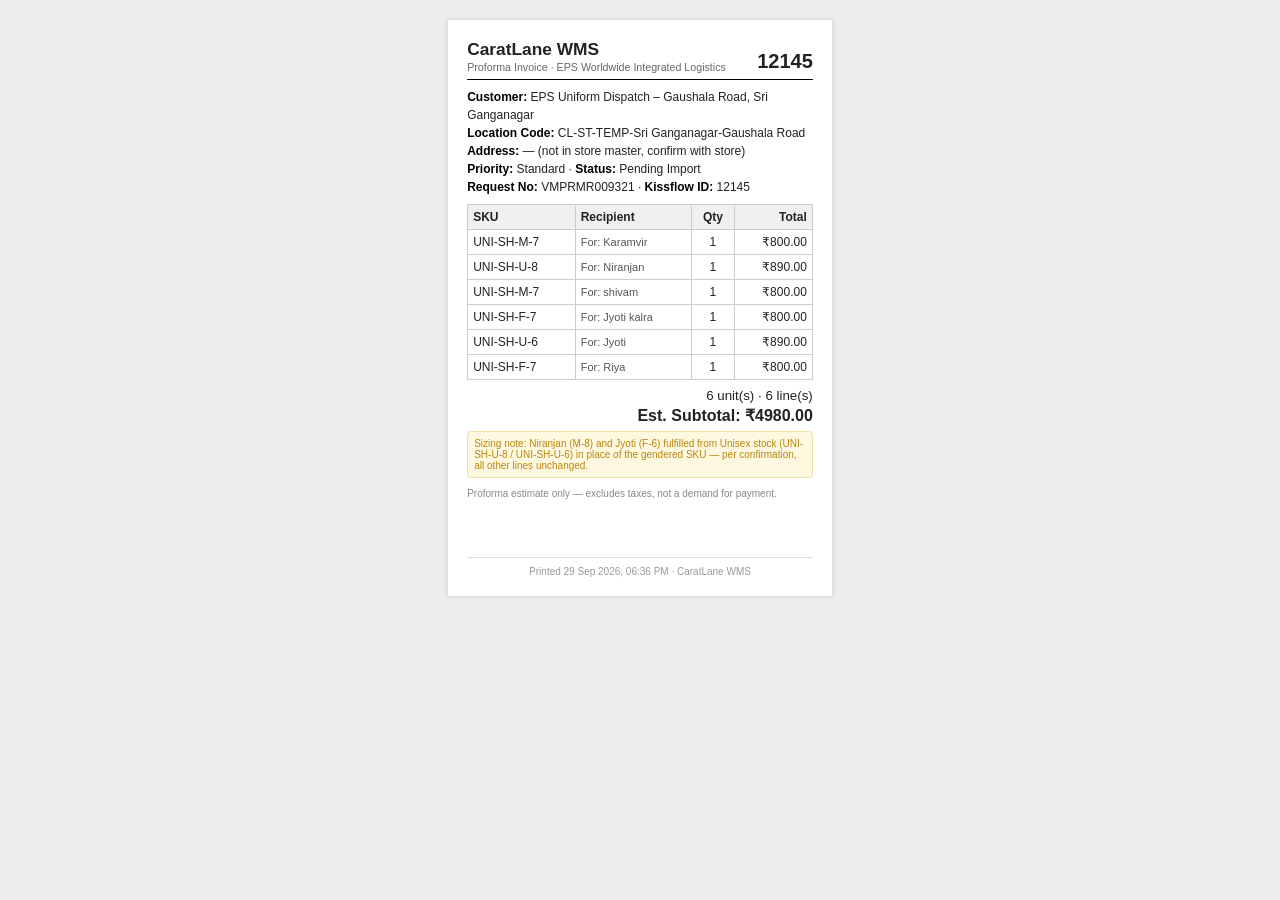
<file: Proforma Invoice - Order 12145.html>
<!DOCTYPE html><html><head><meta charset="utf-8"><title>Proforma Invoice — 12145</title>
<style>
*{box-sizing:border-box}
body{font-family:Arial,sans-serif;margin:0;color:#222;background:#eee}
.label{width:4in;min-height:6in;padding:0.2in;margin:20px auto;background:#fff;display:flex;flex-direction:column;box-shadow:0 0 6px rgba(0,0,0,0.15)}
.header{border-bottom:1.5px solid #000;display:flex;justify-content:space-between;align-items:flex-end;padding-bottom:6px;margin-bottom:8px}
.company{font-size:13pt;font-weight:bold}
.subtitle{font-size:8pt;color:#666;margin-top:1px}
.orderid{font-size:15pt;font-weight:bold;text-align:right}
.meta{font-size:9pt;margin-bottom:8px;line-height:1.5}
.meta b{color:#000}
table{width:100%;border-collapse:collapse;font-size:9pt}
th{background:#f0f0f0;text-align:left;border:1px solid #ccc;padding:5px}
td{border:1px solid #ccc;padding:5px}
.totals{margin-top:8px;font-size:10pt;text-align:right}
.totals .grand{font-size:12pt;font-weight:bold;margin-top:3px}
.note{margin-top:10px;font-size:7.5pt;color:#888}
.editnote{margin-top:6px;font-size:7.5pt;color:#B8860B;background:#FFF8E1;border:1px solid #F0DFA0;border-radius:4px;padding:6px}
.footer{margin-top:auto;font-size:7.5pt;color:#999;text-align:center;padding-top:8px;border-top:0.5px solid #ddd}
</style></head><body>
<div class="label">
  <div class="header">
    <div>
      <div class="company">CaratLane WMS</div>
      <div class="subtitle">Proforma Invoice · EPS Worldwide Integrated Logistics</div>
    </div>
    <div class="orderid">12145</div>
  </div>
  <div class="meta">
    <div><b>Customer:</b> EPS Uniform Dispatch – Gaushala Road, Sri Ganganagar</div>
    <div><b>Location Code:</b> CL-ST-TEMP-Sri Ganganagar-Gaushala Road</div>
    <div><b>Address:</b> — (not in store master, confirm with store)</div>
    <div><b>Priority:</b> Standard · <b>Status:</b> Pending Import</div>
    <div><b>Request No:</b> VMPRMR009321 · <b>Kissflow ID:</b> 12145</div>
  </div>
  <table><thead><tr><th>SKU</th><th>Recipient</th><th style="text-align:center">Qty</th><th style="text-align:right">Total</th></tr></thead><tbody>
    <tr><td>UNI-SH-M-7</td><td style="font-size:11px;color:#555">For: Karamvir</td><td style="text-align:center">1</td><td style="text-align:right">₹800.00</td></tr>
<tr><td>UNI-SH-U-8</td><td style="font-size:11px;color:#555">For: Niranjan</td><td style="text-align:center">1</td><td style="text-align:right">₹890.00</td></tr>
<tr><td>UNI-SH-M-7</td><td style="font-size:11px;color:#555">For: shivam</td><td style="text-align:center">1</td><td style="text-align:right">₹800.00</td></tr>
<tr><td>UNI-SH-F-7</td><td style="font-size:11px;color:#555">For: Jyoti kalra</td><td style="text-align:center">1</td><td style="text-align:right">₹800.00</td></tr>
<tr><td>UNI-SH-U-6</td><td style="font-size:11px;color:#555">For: Jyoti</td><td style="text-align:center">1</td><td style="text-align:right">₹890.00</td></tr>
<tr><td>UNI-SH-F-7</td><td style="font-size:11px;color:#555">For: Riya</td><td style="text-align:center">1</td><td style="text-align:right">₹800.00</td></tr>
  </tbody></table>
  <div class="totals">
    <div>6 unit(s) · 6 line(s)</div>
    <div class="grand">Est. Subtotal: ₹4980.00</div>
  </div>
  <div class="editnote">Sizing note: Niranjan (M-8) and Jyoti (F-6) fulfilled from Unisex stock (UNI-SH-U-8 / UNI-SH-U-6) in place of the gendered SKU — per confirmation, all other lines unchanged.</div>
  <div class="note">Proforma estimate only — excludes taxes, not a demand for payment.</div>
  <div class="footer">Printed 29 Sep 2026, 06:36 PM · CaratLane WMS</div>
</div>
</body></html>
</file>
